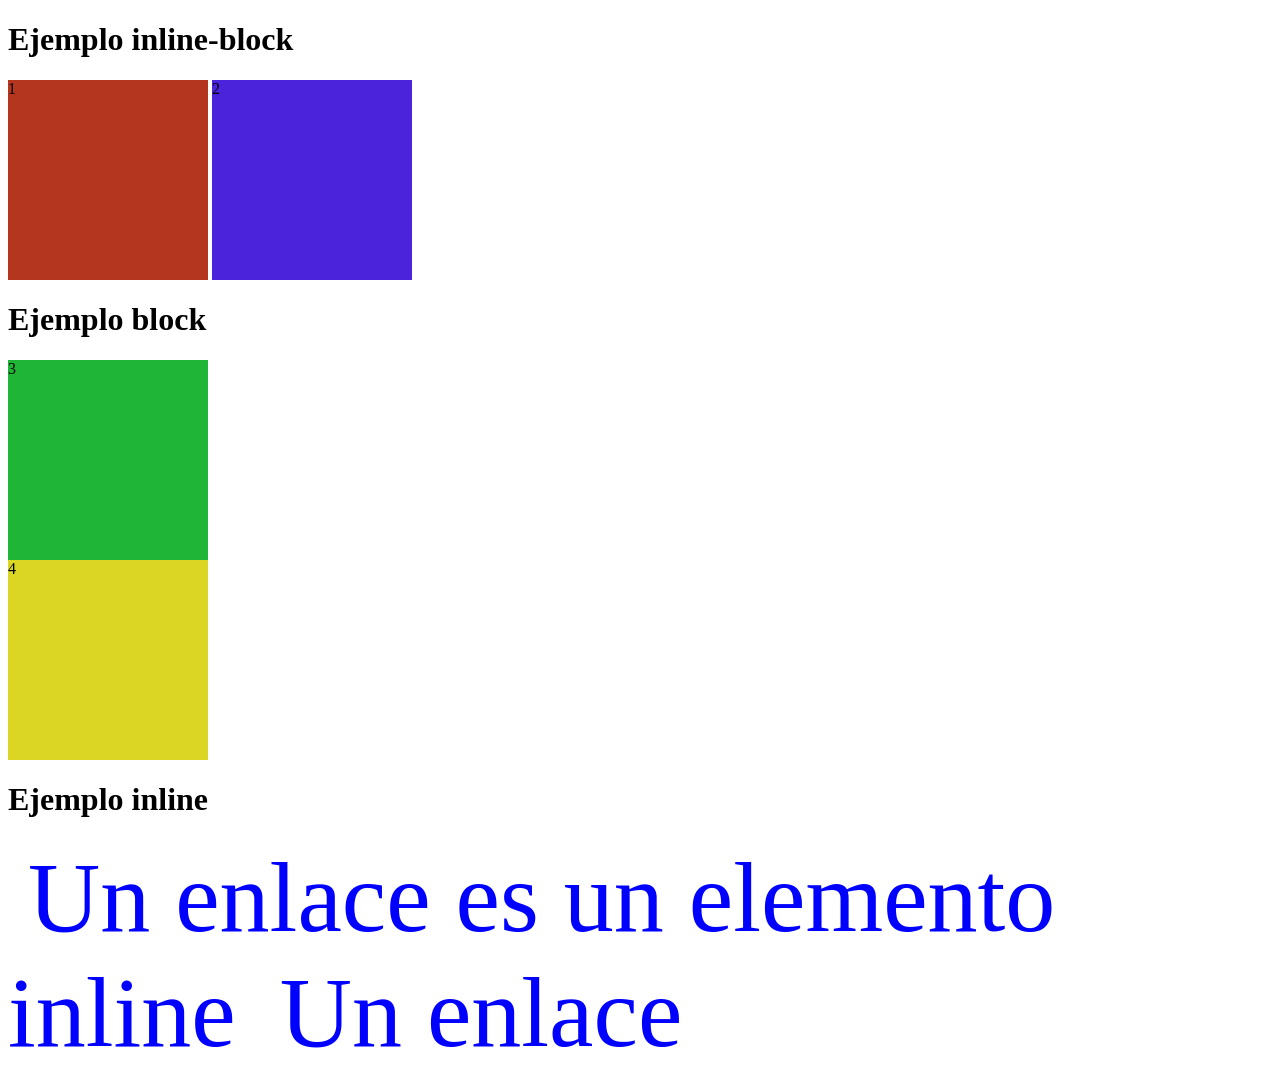
<file: CLASE2/Index2.html>
<!DOCTYPE html>
<html lang="en">
<head>
    <meta charset="UTF-8">
    <meta name="viewport" content="width=device-width, initial-scale=1.0">
    <title>PRUEBA2</title>
    <link rel="stylesheet" href="./css/styles.css">

</head>
<body>
    <h1> Ejemplo inline-block</h1>
    <!-- <div id="caja1" class="bordeAncho"></divid></div> -->
  <div id="caja1">1</div>
    <div id="caja2">2</div>
  <h1>Ejemplo block</h1>

  <div id="caja3">3</div>
    <div id="caja4">4</div>
  <h1>Ejemplo inline</h1>
<a href="#">Un enlace es un elemento inline</a>
<a href="#">Un enlace</a>
</body>
</html>
</file>
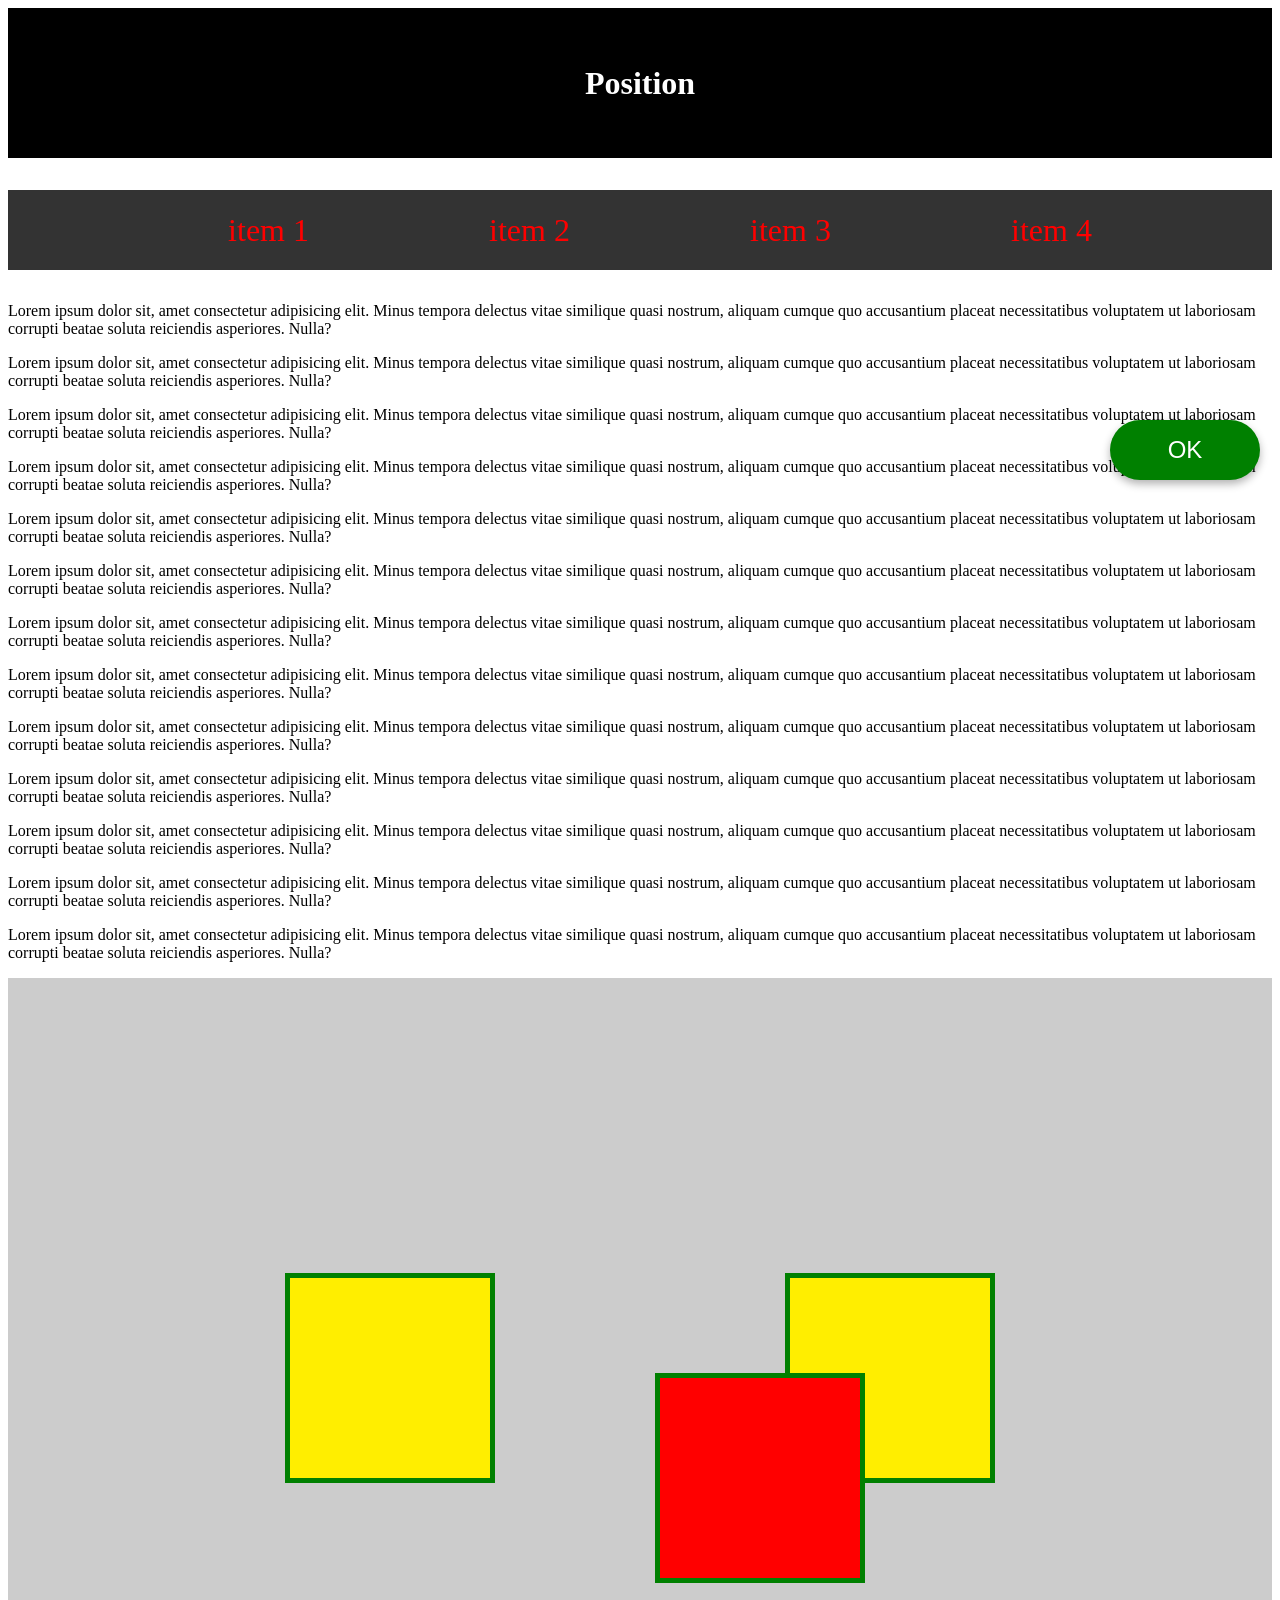
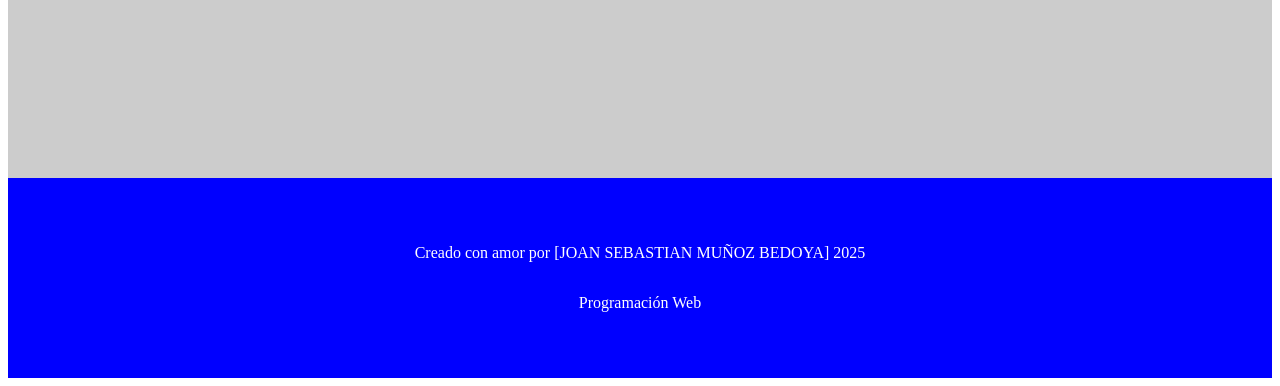
<file: CLASE_3_Position/indexclase_3.html>
<!DOCTYPE html>
<html lang="en">

<head>
    <meta charset="UTF-8">
    <meta name="viewport" content="width=device-width, initial-scale=1.0">
    <title>Position</title>
    <link rel="stylesheet" href="./css/styles.css">
</head>

<body>
    <header>
        <h1>Position</h1>
    </header>
    <nav>
        <ul>
            <li><a href="#">item 1</a></li>
            <li><a href="#">item 2</a></li>
            <li><a href="#">item 3</a></li>
            <li><a href="#">item 4</a></li>
        </ul>
    </nav>
    <p>Lorem ipsum dolor sit, amet consectetur adipisicing elit. Minus tempora delectus vitae similique quasi nostrum,
        aliquam cumque quo accusantium placeat necessitatibus voluptatem ut laboriosam corrupti beatae soluta reiciendis
        asperiores. Nulla?
    </p>
    <p>Lorem ipsum dolor sit, amet consectetur adipisicing elit. Minus tempora delectus vitae similique quasi nostrum,
        aliquam cumque quo accusantium placeat necessitatibus voluptatem ut laboriosam corrupti beatae soluta reiciendis
        asperiores. Nulla?
    </p>
    <p>Lorem ipsum dolor sit, amet consectetur adipisicing elit. Minus tempora delectus vitae similique quasi nostrum,
        aliquam cumque quo accusantium placeat necessitatibus voluptatem ut laboriosam corrupti beatae soluta reiciendis
        asperiores. Nulla?
    </p>
    <p>Lorem ipsum dolor sit, amet consectetur adipisicing elit. Minus tempora delectus vitae similique quasi nostrum,
        aliquam cumque quo accusantium placeat necessitatibus voluptatem ut laboriosam corrupti beatae soluta reiciendis
        asperiores. Nulla?
    </p>
    <p>Lorem ipsum dolor sit, amet consectetur adipisicing elit. Minus tempora delectus vitae similique quasi nostrum,
        aliquam cumque quo accusantium placeat necessitatibus voluptatem ut laboriosam corrupti beatae soluta reiciendis
        asperiores. Nulla?
    </p>
    <p>Lorem ipsum dolor sit, amet consectetur adipisicing elit. Minus tempora delectus vitae similique quasi nostrum,
        aliquam cumque quo accusantium placeat necessitatibus voluptatem ut laboriosam corrupti beatae soluta reiciendis
        asperiores. Nulla?
    </p>
    <p>Lorem ipsum dolor sit, amet consectetur adipisicing elit. Minus tempora delectus vitae similique quasi nostrum,
        aliquam cumque quo accusantium placeat necessitatibus voluptatem ut laboriosam corrupti beatae soluta reiciendis
        asperiores. Nulla?
    </p>
    <p>Lorem ipsum dolor sit, amet consectetur adipisicing elit. Minus tempora delectus vitae similique quasi nostrum,
        aliquam cumque quo accusantium placeat necessitatibus voluptatem ut laboriosam corrupti beatae soluta reiciendis
        asperiores. Nulla?
    </p>
    <p>Lorem ipsum dolor sit, amet consectetur adipisicing elit. Minus tempora delectus vitae similique quasi nostrum,
        aliquam cumque quo accusantium placeat necessitatibus voluptatem ut laboriosam corrupti beatae soluta reiciendis
        asperiores. Nulla?
    </p>
    <p>Lorem ipsum dolor sit, amet consectetur adipisicing elit. Minus tempora delectus vitae similique quasi nostrum,
        aliquam cumque quo accusantium placeat necessitatibus voluptatem ut laboriosam corrupti beatae soluta reiciendis
        asperiores. Nulla?
    </p>
    <p>Lorem ipsum dolor sit, amet consectetur adipisicing elit. Minus tempora delectus vitae similique quasi nostrum,
        aliquam cumque quo accusantium placeat necessitatibus voluptatem ut laboriosam corrupti beatae soluta reiciendis
        asperiores. Nulla?
    </p>
    <p>Lorem ipsum dolor sit, amet consectetur adipisicing elit. Minus tempora delectus vitae similique quasi nostrum,
        aliquam cumque quo accusantium placeat necessitatibus voluptatem ut laboriosam corrupti beatae soluta reiciendis
        asperiores. Nulla?
    </p>
    <p>Lorem ipsum dolor sit, amet consectetur adipisicing elit. Minus tempora delectus vitae similique quasi nostrum,
        aliquam cumque quo accusantium placeat necessitatibus voluptatem ut laboriosam corrupti beatae soluta reiciendis
        asperiores. Nulla?


    <div id="container">
        <div class="cuadro" id="uno"></div>
        <div class="cuadro" id="dos"></div>
        <div class="cuadro" id="tres"></div>
    </div>

    <!-- EL BOTON OK PARA TRANSLACIÓN -->
    <button id="boton-ok">OK</button>

    <footer>
        <p>Creado con amor por [JOAN SEBASTIAN MUÑOZ BEDOYA] 2025</p>
        <p>Programación Web</p>
    </footer>
</body>

</html>
</file>
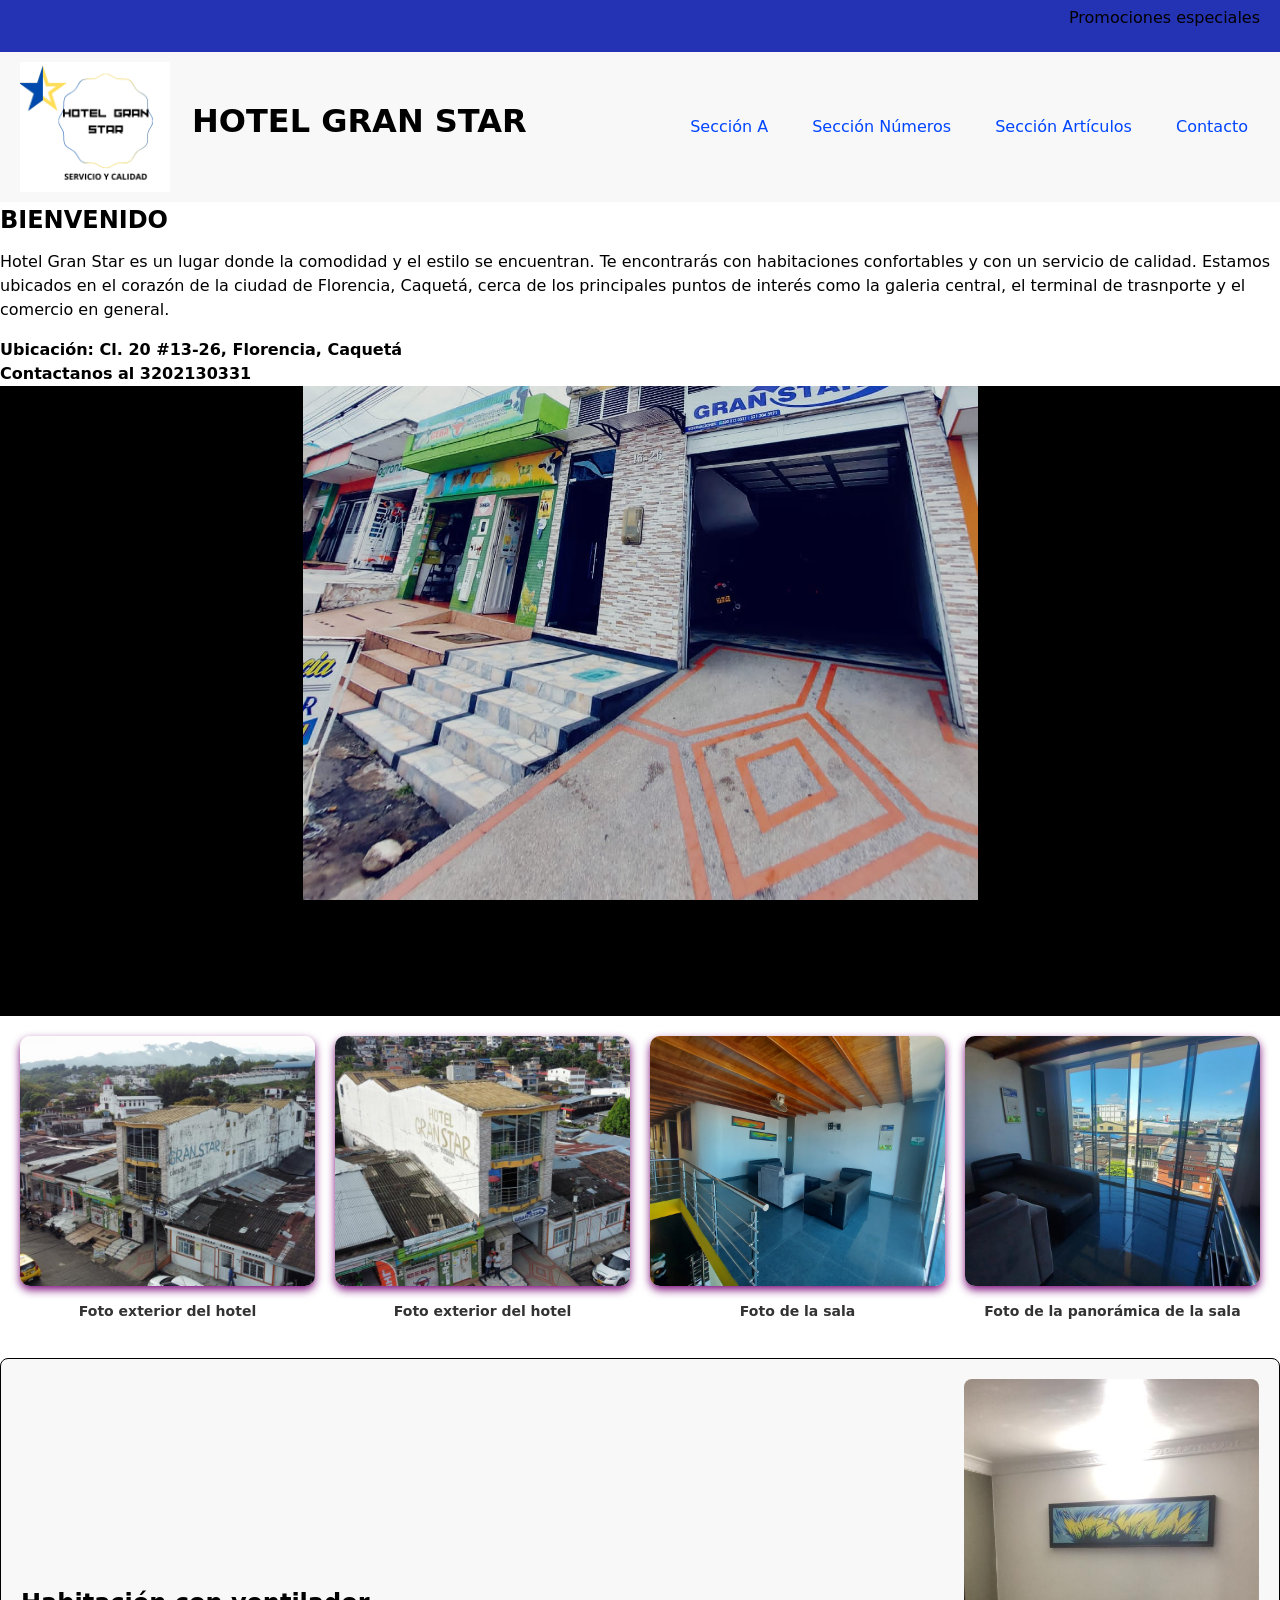
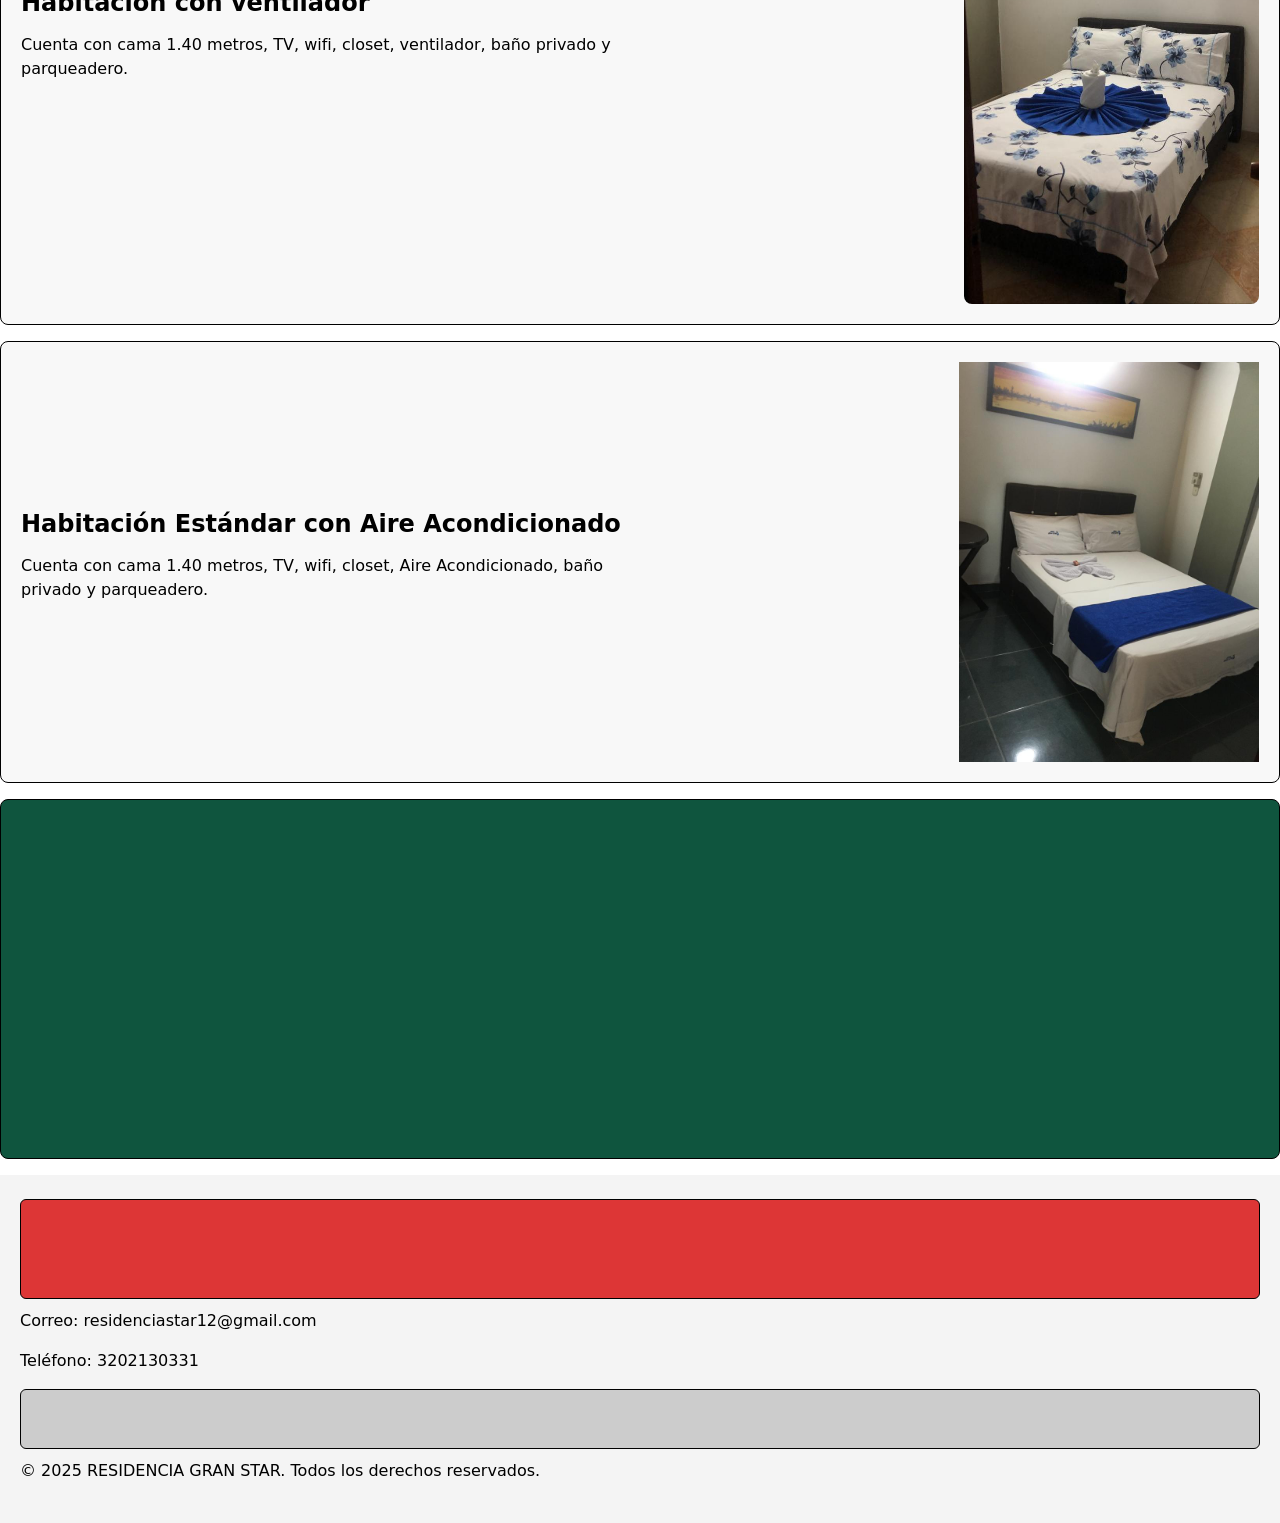
<file: Ejercicio_Media_Flex_Grid/ejercicio_Media_Flex_Grid.html>
<!DOCTYPE html>
<html lang="es">

<head>
    <meta charset="UTF-8" />
    <meta name="viewport" content="width=device-width, initial-scale=1.0" />
    <title>Ejercicio Media Flex Grid</title>
    <link rel="stylesheet" href="css/styles.css" />
</head>

<body>
    <div id="promos">
        <p>Promociones especiales</p>
    </div>

    <header>
        <div id="container-title">
            <img src="./img/HOTEL_GRAN_STAR.png" alt="Logo Hotel Gran Star" />
            <h1>HOTEL GRAN STAR</h1>
        </div>

        <nav aria-label="Navegación principal">
            <ul>
                <li><a href="#sectionA">Sección A</a></li>
                <li><a href="#sectionNumbers">Sección Números</a></li>
                <li><a href="#sectionArticles">Sección Artículos</a></li>
                <li><a href="#contact">Contacto</a></li>
            </ul>
        </nav>
    </header>

    <main>
        <h2>BIENVENIDO </h2>
        <p>
            Hotel Gran Star es un lugar donde la comodidad y el estilo se encuentran. Te encontrarás con habitaciones
            confortables y con un servicio de calidad.
            Estamos ubicados en el corazón de la ciudad de Florencia, Caquetá, cerca de los principales puntos de
            interés como la galeria central, el terminal de trasnporte y el comercio en general.
        </p>
        <h4>Ubicación: Cl. 20 #13-26, Florencia, Caquetá</h4>
        <h4>Contactanos al 3202130331</h4>

        <!-- Hero con imagen de fondo -->
        <section id="sectionA" aria-label="Imagen principal"></section>

        <section id="sectionNumbers" aria-label="Sección de números">
            <article class="cuadro-numero" id="article1">
                <img src="./img/fotoexterior2.jpeg" alt="fotoexterior2">
                <h6>Foto exterior del hotel</h6>
            </article>

            <article class="cuadro-numero" id="article2">
                <img src="./img/fotoexterior3.jpeg" alt="fotoexterior3">
                <h6>Foto exterior del hotel</h6>
            </article>

            <article class="cuadro-numero" id="article3">
                <img src="./img/sala.jpg" alt="sala">
                <h6>Foto de la sala</h6>
            </article>

            <article class="cuadro-numero" id="article4">
                <img src="./img/salapanoramico.jpeg" alt="salapanoramico">
                <h6>Foto de la panorámica de la sala</h6>
            </article>
        </section>

        <section id="sectionArticles" aria-label="Sección de artículos">




            <article class="box-news" id="articleB">
                <div class="texto">
                    <h2>Habitación  con ventilador</h2>
                    <p>Cuenta con cama 1.40 metros, TV, wifi, closet, ventilador, baño privado y parqueadero.</p>
                </div>
                <div class="imagen">
                    <img src="./img/habitacion2.jpeg" alt="Habitación Estándar con ventilador">
                </div>
            </article>


            <article class="box-news" id="articleC">
                <div class="texto">
                    <h2>Habitación Estándar con Aire Acondicionado</h2>
                    <p>Cuenta con cama 1.40 metros, TV, wifi, closet, Aire Acondicionado, baño privado y parqueadero.</p>
                </div>
                <div class="imagen">
                    <img src="./img/habitacion1.jpeg" alt="Habitación Estándar con Aire Acondicionado">
                </div>
            </article>


            </article>

            <article class="box-news" id="articleD"></article>
        </section>
    </main>

    <footer>
        <div id="contact"></div>
        <p>Correo: residenciastar12@gmail.com</p>
        <p>Teléfono: 3202130331</p>
        <div id="aboutMe"></div>
        <p>&copy; 2025 RESIDENCIA GRAN STAR. Todos los derechos reservados.</p>
    </footer>
</body>

</html>
</file>
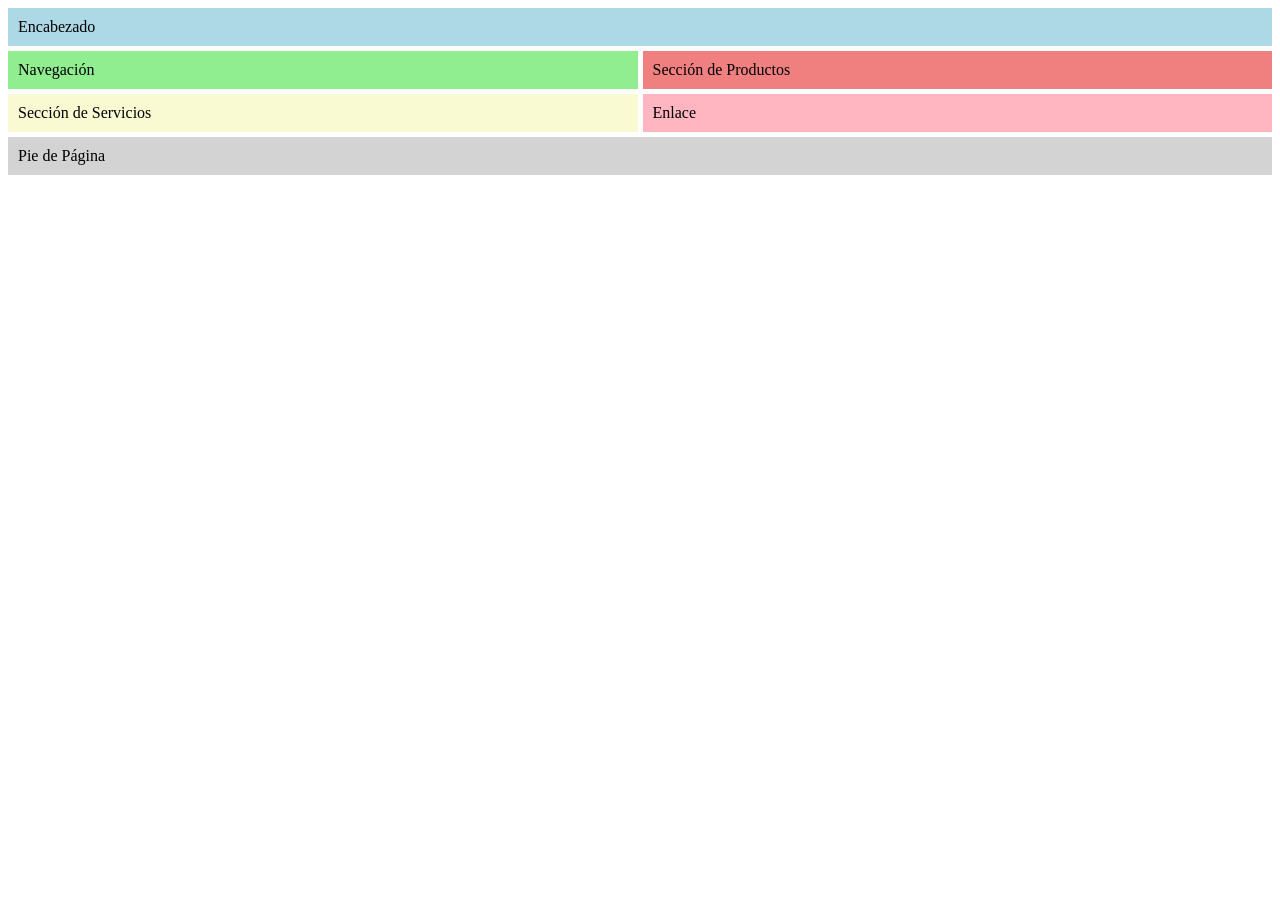
<file: Grid_Movile_First/indexMedia.html>
<!DOCTYPE html>
<html lang="en">
<head>
    <meta charset="UTF-8">
    <meta name="viewport" content="width=device-width, initial-scale=1.0">
    <title>Grid_Mobile_First</title>
    <link rel="stylesheet" href="css/styles.css">
</head>
<body>
    <div id="container">
        <header>Encabezado</header>
        <nav>Navegación</nav>
        <section class="productos">Sección de Productos</section>
        <section class="servicios">Sección de Servicios</section>
        <aside>Enlace</aside>
        <footer>Pie de Página</footer>
    </div>
</body>
</html>
</file>
<file: CLASE2/css/styles.css>
#caja1 {
  background-color: #af260eec;
  /* Color de fondo ROJO */
  width: 200px;
  height: 200px;
  display: inline-block;
}

#caja2 {
  background-color: #3d12d8ec;
  /* Color de fondo AZUL */
  width: 200px;
  height: 200px;
  display: inline-block;
}

#caja3 {
  background-color: #0eaf26ec;
  /* Color de fondo VERDE */
  width: 200px;
  height: 200px;

}

#caja4 {
  background-color: #d8d312ec;
  /* Color de fondo AMARILLO */
  width: 200px;
  height: 200px;
}

a {
  color: #0000ff;
  /* Color del enlace */
  text-decoration: none;
  /* Sin subrayado */
  font-size: 100px;
  /* Tamaño de fuente */
  padding: 20px;
  padding: top 400px;
  ;
}
</file>
<file: CLASE_3_Position/css/styles.css>
.cuadro {
    width: 200px;
    height: 200px;
    background-color: rgb(255, 238, 0);
    border: solid 5px green;
    margin: 10px;
    display: inline-block;
}

#container {
    display: flex;
    justify-content: center;
    align-items: center;
    height: 800px;
    width: 100%;
    background-color: #ccc;
    gap: 20px;
}

header {
    width: 100%;
    /* Corregido */
    height: 150px;
    background-color: rgb(0, 0, 0);
    color: rgb(255, 255, 255);
    display: flex;
    justify-content: center;
    align-items: center;
}

#dos {
    background-color: red;
    position: relative;
    top: 100px;
    left: 120px;
}

footer {
    flex-direction: column;
    width: 100%;
    height: 200px;
    /* Corregido */
    background-color: blue;
    color: white;
    display: flex;
    justify-content: center;
    align-items: center;
    /* position y bottom eliminados */
}

a {
    color: red;
    text-decoration: none;
}

ul {
    list-style: none;
    display: flex;
    font-size: 2rem;
    justify-content: space-evenly;
    align-items: center;
    height: 80px;
}

nav {
    background-color: #333;
    color: white;
}

#boton-ok {
    position: fixed;
    /* Fijo en la pantalla */
    top: 50%;
    /* Verticalmente al centro */
    right: 20px;
    /* Separado 20px del borde derecho */
    transform: translateY(-50%);
    /* Centrar verticalmente */

    padding: 10px 20px;
    background-color: green;
    color: white;
    font-size: 1.2rem;
    border: none;
    border-radius: 100px;
    cursor: pointer;
    box-shadow: 0px 4px 8px rgba(0, 0, 0, 0.3);
    transition: background-color 0.3s ease;

    width: 150px;
    /* Aumentar ancho */
    height: 60px;
    /* Aumentar alto */
    font-size: 1.5rem;
    /* Texto más grande */
}

#boton-ok:hover {
    background-color: darkgreen;
}
</file>
<file: Ejercicio_Media_Flex_Grid/css/styles.css>
/* ===== Reset básico ===== */
* {
    margin: 0;
    padding: 0;
    box-sizing: border-box;
}

/* Tipografía y espacios base (mejor legibilidad) */
body {
    line-height: 1.5;
    font-family: system-ui, -apple-system, "Segoe UI", Roboto, Arial, sans-serif;
}

p {
    margin-bottom: 1rem;
}

h1,
h2 {
    margin-bottom: 0.75rem;
}

h1 {
    margin-left: 10px;
}

/* ===== Cabecera y navegación ===== */
#container-title {
    display: flex;
    align-items: center;
    gap: 12px;
}

#container-title img {
    width: 150px;
    height: auto;
    /* mantiene proporción */
    display: block;
    object-fit: contain;
    /* por si cambias el alto en el futuro */
}

/* Header */
header {
    display: flex;
    justify-content: space-between;
    align-items: center;
    gap: 16px;
    padding: 10px 20px;
    background-color: #f8f8f8;
}

/* Promos */
#promos {
    display: flex;
    justify-content: flex-end;
    /* <- antes estaba "end" (compatibilidad) */
    padding: 6px 20px;
    min-height: 30px;
    background-color: rgb(36, 50, 180);
}

/* Nav */
nav {
    display: block;
}

nav ul {
    list-style: none;
    display: flex;
    gap: 20px;
}

nav ul li a {
    text-decoration: none;
    color: #0045ff;
    font-weight: 500;
    padding: 8px 12px;
    border-radius: 6px;
    transition: background-color .3s ease;
}

nav ul li a:hover {
    background-color: #e0e0e0;
}

/* ===== Hero con imagen de fondo ===== */
/* Quité la imagen de fondo del body para evitar duplicación
   y la dejé solo en #sectionA como hero. */
#sectionA {
    min-height: 70vh;
    background-image: url('../img/fotoexterior.jpeg');
    background-position: center center;
    background-size: contain;
    background-repeat: no-repeat;
    background-color: #000;
    background-attachment: fixed;
    /* clave para efecto */
}



/* Si quieres mejorar legibilidad encima de la foto: descomenta
#sectionA::before {
  content: "";
  position: absolute; inset: 0;
  background: linear-gradient(0deg, rgba(0,0,0,.3), rgba(0,0,0,.3));
}
*/

/* ===== Secciones / tarjetas ===== */
#sectionNumbers {
    display: grid;
    grid-template-columns: repeat(4, 1fr);
    gap: 20px;
    padding: 20px;

}

.cuadro-numero img {
    width: 100%;
    height: 250px;
    object-fit: cover;
    border-radius: 10px;
    box-shadow: 0 4px 8px rgba(120, 5, 118, 0.945);
}

.box-news {
    min-height: 320px;
    /* antes 100vh -> muy grande */
    background-color: rgb(15, 85, 62);
    border: 1px solid black;
    border-radius: 8px;
    margin: 16px 0;
    grid-template-rows: 1fr 2fr 1fr;
    grid-template-columns: 1fr 0.2fr 0.8fr;
    grid-template-areas:
        "titulo titulo vacio"
        "texto vacio imagen"


}

/* El selector #background era huérfano; se elimina */

/* ===== Footer ===== */
footer {
    padding: 24px 20px;
    background: #f4f4f4;
    /* antes height: 100vh -> generaba un pie gigante */
}

#contact {
    min-height: 100px;
    background-color: rgb(221, 54, 54);
    border: 1px solid black;
    border-radius: 6px;
    margin-bottom: 10px;
}

.tituloBox {
    grid-area: titulo;
    background-color: green;
}

.cuadro-numero h6 {
    text-align: center;
    margin-top: 8px;
    font-size: 14px;
    color: #333;
}

#articleC {
    display: flex;
    align-items: center;
    justify-content: space-between;
    gap: 20px;
    /* Espacio entre texto e imagen */
    border: 1px solid black;
    border-radius: 8px;
    padding: 20px;
    background-color: #f8f8f8;
}

#articleC .texto {
    flex: 1;
    /* ocupa la mitad izquierda */
}

#articleC .imagen {
    flex: 1;
    height: 400px;
    width: 400px;
    /* ocupa la mitad derecha */
    display: flex;
    justify-content: flex-end;
    /* imagen alineada a la derecha */
}


#articleB {
    display: flex;
    align-items: center;
    justify-content: space-between;
    gap: 20px;
    /* espacio entre texto e imagen */
    border: 1px solid black;
    border-radius: 8px;
    padding: 20px;
    background-color: #f8f8f8;
}

#articleB .texto {
    flex: 1;
    /* ocupa la mitad izquierda */
}

#articleB .imagen {
    flex: 1;
    /* ocupa la mitad derecha */
    height: 525px;
    width: 525px;
    display: flex;
    justify-content: flex-end;
    /* imagen alineada a la derecha */
}

#articleB .imagen img {
    max-width: 100%;
    height: auto;
    border-radius: 8px;
    object-fit: cover;
}

.parraBox {
    grid-area: "texto";
    padding: 10px;
    color: white;
}

#aboutMe {
    min-height: 60px;
    background-color: #ccc;
    border: 1px solid black;
    border-radius: 6px;
    margin-bottom: 10px;
}

/* ===== Responsividad (mobile-first) ===== */

/* MÓVIL: base (hasta 767px) */
@media (max-width: 767px) {
    nav ul {
        flex-direction: column;
        gap: 10px;
    }

    /* Importante: NO ocultamos el nav en móvil */
}

/* TABLET: 768px–1023px */
@media (min-width: 768px) and (max-width: 1023px) {
    #sectionNumbers {
        grid-template-columns: repeat(2, 1fr);
        background-color: transparent;
        /* antes rojo de prueba */
    }

    #sectionA {
        min-height: 50vh;
    }

    .box-news {
        min-height: 280px;
    }
}

/* PANTALLAS PEQUEÑAS */
@media (max-width: 480px) {
    #sectionNumbers {
        grid-template-columns: 1fr;
    }
}

/* ESCRITORIO: 1024px en adelante */
@media (min-width: 1024px) {
    #sectionNumbers {
        grid-template-columns: repeat(4, 1fr);
    }

    #sectionA {
        min-height: 70vh;
    }

    .box-news {
        min-height: 360px;
    }
}
</file>
<file: Grid_Movile_First/css/styles.css>
/* Mobile First: una sola columna */
   #container {
      display: grid;
      grid-template-columns: 1fr;
      grid-template-rows: repeat(6, 1fr);
      /* Ahora sí hay 6 filas */
      grid-template-areas:
         "header"
         "nav"
         "productos"
         "servicios"
         "aside"
         "footer";
      gap: 5px;
   }
/* Areas */
   header {
      grid-area: header;
      background: lightblue;
   padding: 10px;
   }

   nav {
      grid-area: nav;
      background: lightgreen;
    padding: 10px;
   }

   .productos {
      grid-area: productos;
      background: lightcoral;
   padding: 10px;
   }

   .servicios {
      grid-area: servicios;
      background: lightgoldenrodyellow;
   padding: 10px;
   }

   aside {
      grid-area: aside;
      background: lightpink;
   padding: 10px;
   }

   footer {
      grid-area: footer;
      background: lightgray;
   padding: 10px;
   }
/* Ejemplo: en pantallas grandes cambia a 2 columnas */
@media (min-width: 601px) {
   #container {
      grid-template-columns: 1fr 1fr;
      grid-template-rows: auto auto auto;
      /* Ahora sí hay 3 filas */
      grid-template-areas:
         "header header"
         "nav productos"
         "servicios aside"
         "footer footer";
   }
}
</file>
